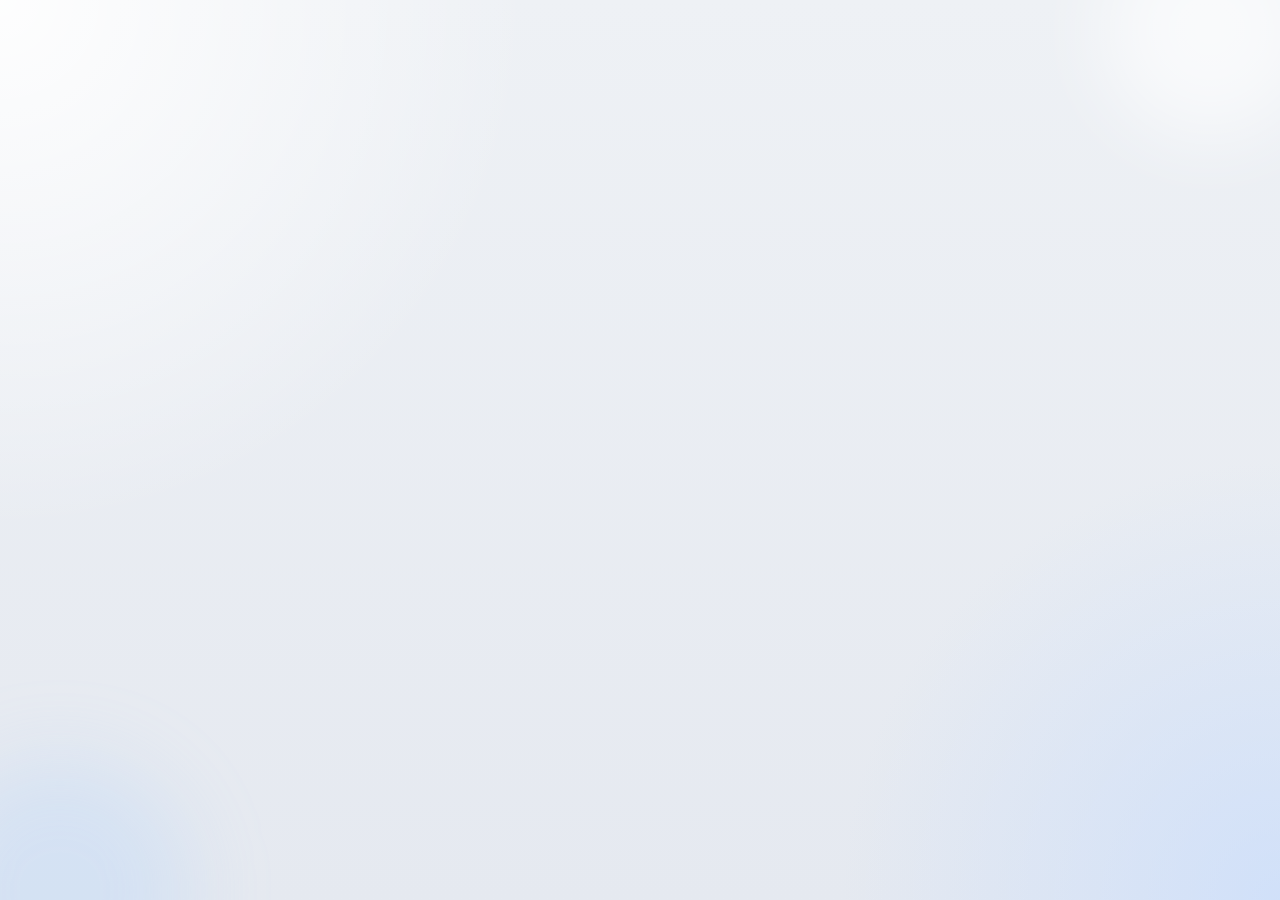
<file: desktop/src/index.html>
<!DOCTYPE html>
<html lang="zh-CN">

<head>
    <meta charset="UTF-8">
    <meta name="viewport" content="width=device-width, initial-scale=1.0">
    <title>VibeDrop</title>
    <link rel="stylesheet" href="style.css">
</head>

<body>
    <div id="app">
        <div class="titlebar-spacer"></div>

        <!-- 权限引导界面 -->
        <section id="permission-view" class="view" style="display: none;">
            <div class="permission-card">
                <div class="permission-icon">
                    <img class="permission-icon-image" src="icon.png" alt="" width="40" height="40">
                </div>
                <p class="permission-kicker" data-i18n>辅助功能</p>
                <h2 data-i18n>允许 VibeDrop 代表你输入文字</h2>
                <p class="permission-desc" data-i18n>
                    VibeDrop 需要「辅助功能」权限来模拟键盘输入，
                    这样手机发来的文字才能直接出现在当前光标位置。
                </p>
                <div class="permission-steps">
                    <div class="step" data-i18n>打开系统设置中的辅助功能</div>
                    <div class="step"><span data-i18n>在列表中找到</span> <strong>VibeDrop</strong></div>
                    <div class="step" data-i18n>开启权限后回到这里重新检查</div>
                </div>
                <button id="btn-open-settings" class="btn-primary" data-i18n>打开辅助功能设置</button>
                <button id="btn-check-again" class="btn-secondary" data-i18n>重新检查权限</button>
            </div>
        </section>

        <!-- 正常主界面 -->
        <section id="main-view" class="view" style="display: none;">
            <header>
                <div class="title-group">
                    <div class="logo">
                        <img class="logo-icon" src="icon.png" alt="VibeDrop" width="40" height="40">
                        <h1>VibeDrop</h1>
                    </div>
                </div>
                <div class="header-right">
                    <div class="status-badge" id="status-badge">
                        <span class="pulse"></span>
                        <span data-i18n>服务在线</span>
                    </div>
                </div>
            </header>
            <div class="desktop-shell">
                <div class="desktop-tabbar" role="tablist" aria-label="桌面视图切换">
                    <button type="button" class="desktop-tab is-active" id="desktop-tab-overview" data-tab="overview" role="tab" aria-selected="true" data-i18n>概览</button>
                    <button type="button" class="desktop-tab" id="desktop-tab-history" data-tab="history" role="tab" aria-selected="false" data-i18n>历史</button>
                    <button type="button" class="desktop-tab" id="desktop-tab-settings" data-tab="settings" role="tab" aria-selected="false" data-i18n>设置</button>
                </div>

                <div class="desktop-scroll" id="desktop-scroll">
                    <section class="desktop-page" id="desktop-page-overview" data-page="overview">
                        <div class="overview-top-grid">
                            <div class="overview-left-column">
                                <section class="info-card host-card">
                                    <div class="info-row">
                                        <span class="info-label" data-i18n>主机名</span>
                                        <span class="info-value" id="hostname" data-i18n>加载中...</span>
                                    </div>
                                    <p class="host-card-caption" data-i18n>推荐在手机端使用“附近电脑 + 验证码配对”。手动连接参数默认已隐藏。</p>
                                </section>

                                <details class="info-card advanced-connect-card">
                                    <summary class="advanced-connect-summary">
                                        <div class="advanced-connect-copy">
                                            <h3 data-i18n>高级连接信息</h3>
                                            <p data-i18n>默认不需要。只有自动发现失败或排障时，才需要手动查看 IP、端口和 PIN。</p>
                                        </div>
                                        <span class="advanced-connect-toggle" data-i18n>手动连接</span>
                                    </summary>
                                    <div class="advanced-connect-body">
                                        <div class="info-row">
                                            <span class="info-label" data-i18n>IP 地址</span>
                                            <span class="info-value copyable" id="ip-address" title="点击复制" data-i18n-title data-i18n>加载中...</span>
                                        </div>
                                        <div class="info-row">
                                            <span class="info-label" data-i18n>端口</span>
                                            <span class="info-value copyable" id="port" title="点击复制" data-i18n-title data-i18n>加载中...</span>
                                        </div>
                                        <div class="info-row">
                                            <span class="info-label">PIN</span>
                                            <span class="info-value mono copyable" id="pin" title="点击复制" data-i18n-title data-i18n>加载中...</span>
                                        </div>
                                    </div>
                                </details>

                                <section class="info-card tip-card">
                                    <p data-i18n>手机端默认通过“附近电脑”发起配对，确认同一验证码后会自动保存并连接这台 Mac。</p>
                                </section>
                            </div>

                            <div class="overview-right-column">
                                <section class="connected-devices-card" aria-label="当前已连接设备">
                                    <div class="connected-devices-header">
                                        <div>
                                            <h2 data-i18n>当前已连接设备</h2>
                                            <p class="connected-devices-caption" data-i18n>这里展示已认证连接到这台 Mac 的移动端列表，以及它们是否支持接收文件。</p>
                                        </div>
                                        <span id="connected-devices-count" class="connected-devices-count">0</span>
                                    </div>
                                    <div id="connected-device-list" class="connected-device-list"></div>
                                    <div id="connected-device-empty" class="connected-device-empty" data-i18n>
                                        还没有设备连上来。手机端连接成功后，这里会实时显示。
                                    </div>
                                </section>

                                <section class="pair-requests-card" aria-label="待确认配对请求">
                                    <div class="pair-requests-header">
                                        <div>
                                            <h2 data-i18n>待确认配对</h2>
                                            <p class="pair-requests-caption" data-i18n>手机端发起自动配对时，会在这里显示验证码和确认按钮。</p>
                                        </div>
                                        <span id="pair-requests-count" class="connected-devices-count">0</span>
                                    </div>
                                    <div id="pair-request-list" class="pair-request-list"></div>
                                    <div id="pair-request-empty" class="connected-device-empty" data-i18n>
                                        还没有新的配对请求。手机端扫描到这台 Mac 后发起配对，这里会实时出现。
                                    </div>
                                </section>
                            </div>
                        </div>

                        <section class="drop-send-card" aria-label="发送到手机">
                            <div class="drop-send-header">
                                <div>
                                    <h2 data-i18n>发送到手机</h2>
                                    <p id="drop-send-caption" class="drop-send-caption" data-i18n>把 Finder 里的文件或文件夹拖进这个窗口，图片/视频会进相册，其它内容进下载目录。</p>
                                </div>
                            </div>
                            <div id="drop-client-row" class="drop-client-row"></div>
                            <p id="drop-client-empty" class="drop-client-empty hidden" data-i18n>当前没有已连接的手机 App，先在手机端连上这台 Mac。</p>
                            <div id="drop-zone" class="drop-zone">
                                <div class="drop-zone-icon" aria-hidden="true">⇪</div>
                                <div class="drop-zone-title" data-i18n>拖入文件或文件夹</div>
                                <p class="drop-zone-desc" data-i18n>单个图片/视频直接进手机相册；其它单文件进下载，多文件和文件夹会按规则自动发送或打包。</p>
                            </div>
                            <div id="drop-transfer-list" class="drop-transfer-list hidden"></div>
                        </section>

                    </section>

                    <section class="desktop-page hidden" id="desktop-page-history" data-page="history">
                        <div class="history-panel-header">
                            <div>
                                <h2 data-i18n>传输历史</h2>
                                <p class="history-panel-caption" data-i18n>桌面端收到的内容，以及发送到手机的图片、视频和文件，都会收进这里。热力图、快速时间筛选和精确筛选都集中放在历史页顶部。</p>
                            </div>
                            <button id="btn-export-log" class="btn-small" title="导出备份" data-i18n-title data-i18n>导出</button>
                        </div>

                        <div class="desktop-history-search-bar">
                            <label class="desktop-history-search-field" for="desktop-history-search-input">
                                <span class="desktop-history-search-prefix" data-i18n>搜索</span>
                                <input id="desktop-history-search-input" type="search" placeholder="搜索内容、设备或文件名" data-i18n-placeholder autocomplete="off" spellcheck="false">
                            </label>
                            <button id="desktop-history-search-clear-btn" class="btn-small hidden" type="button" data-i18n>清空</button>
                        </div>
                        <div class="desktop-history-filter-row" id="desktop-history-device-filter"></div>
                        <div class="desktop-history-filter-row" id="desktop-history-kind-filter">
                            <button type="button" class="desktop-history-filter-btn is-active" data-kind-filter="all" data-i18n>全部类型</button>
                            <button type="button" class="desktop-history-filter-btn" data-kind-filter="text" data-i18n>文字</button>
                            <button type="button" class="desktop-history-filter-btn" data-kind-filter="image" data-i18n>图片</button>
                            <button type="button" class="desktop-history-filter-btn" data-kind-filter="video" data-i18n>视频</button>
                            <button type="button" class="desktop-history-filter-btn" data-kind-filter="file" data-i18n>文件</button>
                        </div>
                        <div class="desktop-history-filter-row" id="desktop-history-availability-filter">
                            <button type="button" class="desktop-history-filter-btn is-active" data-availability-filter="available" data-i18n>有原件</button>
                            <button type="button" class="desktop-history-filter-btn" data-availability-filter="all" data-i18n>全部(含已丢失)</button>
                        </div>
                        <div class="desktop-history-filter-row" id="desktop-history-time-filter">
                            <button type="button" class="desktop-history-filter-btn" data-time-filter="all" data-i18n>全部时间</button>
                            <button type="button" class="desktop-history-filter-btn" data-time-filter="today" data-i18n>今天</button>
                            <button type="button" class="desktop-history-filter-btn" data-time-filter="7d" data-i18n>近7天</button>
                            <button type="button" class="desktop-history-filter-btn" data-time-filter="30d" data-i18n>近30天</button>
                            <button type="button" class="desktop-history-filter-btn" data-time-filter="custom" data-i18n>自定义</button>
                        </div>

                        <section id="desktop-history-advanced-panel" class="desktop-history-advanced-panel hidden" aria-label="精确筛选">
                            <div class="desktop-history-advanced-grid">
                                <label class="desktop-history-field">
                                    <span data-i18n>开始日期</span>
                                    <input id="desktop-history-start-date" type="date">
                                </label>
                                <label class="desktop-history-field">
                                    <span data-i18n>结束日期</span>
                                    <input id="desktop-history-end-date" type="date">
                                </label>
                                <label class="desktop-history-field">
                                    <span data-i18n>时间范围</span>
                                    <select id="desktop-history-time-range">
                                        <option value="all" data-i18n>全天</option>
                                        <option value="morning" data-i18n>上午 06:00 - 11:59</option>
                                        <option value="afternoon" data-i18n>下午 12:00 - 17:59</option>
                                        <option value="evening" data-i18n>晚上 18:00 - 23:59</option>
                                        <option value="night" data-i18n>凌晨 00:00 - 05:59</option>
                                        <option value="custom" data-i18n>自定义时段</option>
                                    </select>
                                </label>
                                <label class="desktop-history-field">
                                    <span data-i18n>开始时间</span>
                                    <input id="desktop-history-start-time" type="time" disabled>
                                </label>
                                <label class="desktop-history-field">
                                    <span data-i18n>结束时间</span>
                                    <input id="desktop-history-end-time" type="time" disabled>
                                </label>
                                <label class="desktop-history-field">
                                    <span data-i18n>记录类型</span>
                                    <select id="desktop-history-kind-filter">
                                        <option value="all" data-i18n>全部类型</option>
                                        <option value="text" data-i18n>文字</option>
                                        <option value="image" data-i18n>图片</option>
                                        <option value="video" data-i18n>视频</option>
                                        <option value="media" data-i18n>媒体</option>
                                        <option value="file" data-i18n>文件</option>
                                    </select>
                                </label>
                            </div>
                            <div class="desktop-history-advanced-actions">
                                <button id="desktop-history-advanced-reset" class="btn-small" type="button" data-i18n>重置</button>
                                <button id="desktop-history-advanced-apply" class="btn-small" type="button" data-i18n>应用筛选</button>
                            </div>
                        </section>

                        <section class="heatmap-card" aria-label="接收热力图">
                            <div class="heatmap-header">
                                <div>
                                    <h3 data-i18n>接收热力图</h3>
                                    <p id="log-heatmap-caption" class="heatmap-caption" data-i18n>当前窗口内每个方块代表某天某小时的传输记录数量。左右滑动查看更多日期，点方块筛选该小时。</p>
                                </div>
                                <button id="btn-log-heatmap-reset" class="btn-small hidden" title="回到最近" data-i18n-title data-i18n>回到最近</button>
                            </div>
                            <div id="log-heatmap-stats" class="heatmap-stats"></div>
                            <div class="heatmap-board">
                                <div class="heatmap-axis" aria-hidden="true">
                                    <div class="heatmap-axis-grid">
                                        <span class="heatmap-axis-label is-top" style="--offset: 0%;">00:00</span>
                                        <span class="heatmap-axis-label" style="--offset: 25%;">06:00</span>
                                        <span class="heatmap-axis-label" style="--offset: 50%;">12:00</span>
                                        <span class="heatmap-axis-label" style="--offset: 75%;">18:00</span>
                                        <span class="heatmap-axis-label is-bottom" style="--offset: 100%;">24:00</span>
                                    </div>
                                </div>
                                <div id="log-heatmap-viewport" class="heatmap-viewport">
                                    <div id="log-heatmap-track" class="heatmap-track"></div>
                                </div>
                            </div>
                            <div class="heatmap-legend" aria-hidden="true">
                                <span data-i18n>少</span>
                                <div class="heatmap-legend-scale"></div>
                                <span data-i18n>多</span>
                            </div>
                        </section>

                        <section id="history-filter-banner" class="history-filter-banner hidden">
                            <div class="history-filter-banner-copy">
                                <span class="history-filter-kicker" data-i18n>当前筛选</span>
                                <p id="history-filter-text" class="history-filter-text"></p>
                            </div>
                            <button id="btn-clear-history-filter" class="btn-small" title="清除历史筛选" data-i18n-title data-i18n>清除</button>
                        </section>

                        <div class="history-list-card">
                            <div class="log-list" id="log-list">
                                <p class="empty" data-i18n>等待接收...</p>
                            </div>
                        </div>
                    </section>
                    <section class="desktop-page hidden" id="desktop-page-settings" data-page="settings">
                        <div class="overview-top-grid">
                            <div class="overview-left-column">
                                <section class="info-card">
                                    <h2 data-i18n>语言</h2>
                                    <p class="host-card-caption" data-i18n>界面显示语言，翻译缺失处回退中文。</p>
                                    <select id="language-select" class="timezone-select">
                                        <option value="system" data-i18n>跟随系统</option>
                                        <option value="zh-CN">简体中文 (Simplified Chinese)</option>
                                        <option value="zh-TW">繁體中文 (Traditional Chinese)</option>
                                        <option value="en">English (英语)</option>
                                        <option value="ja">日本語 (日语 | Japanese)</option>
                                        <option value="ko">한국어 (韩语 | Korean)</option>
                                        <option value="es">Español (西班牙语 | Spanish)</option>
                                        <option value="fr">Français (法语 | French)</option>
                                        <option value="de">Deutsch (德语 | German)</option>
                                        <option value="ru">Русский (俄语 | Russian)</option>
                                        <option value="sw">Kiswahili (斯瓦希里语 | Swahili)</option>
                                        <option value="qu">Runasimi (克丘亚语 | Quechua)</option>
                                    </select>
                                </section>
                                <section class="info-card">
                                    <h2 data-i18n>显示时区</h2>
                                    <p class="host-card-caption" data-i18n>消息时间与热力图统计使用的时区。</p>
                                    <select id="display-timezone-select" class="timezone-select">
                                        <option value="system" data-i18n>本机时区</option>
                                        <option value="Asia/Shanghai" data-i18n>北京时间</option>
                                        <option value="America/Los_Angeles" data-i18n>美西时间</option>
                                    </select>
                                </section>
                                <section class="info-card">
                                    <h2 data-i18n>辅助功能权限</h2>
                                    <p class="host-card-caption" data-i18n>模拟键盘输入必需。更新后若失效，请在系统设置中重新勾选。</p>
                                    <div class="settings-inline">
                                        <span id="a11y-status" class="host-card-caption">…</span>
                                        <button type="button" class="btn-small" id="a11y-open-btn" data-i18n>打开系统设置</button>
                                    </div>
                                </section>
                                <section class="info-card">
                                    <h2 data-i18n>金库</h2>
                                    <p class="host-card-caption" data-i18n>跨设备历史和语音存在你自己电脑上的金库里。地址自动发现：金库在本机，或手机连上本机时转告；发现不到才需要手填。</p>
                                    <input id="vault-url-input" class="vault-url-input" type="url" autocomplete="off" spellcheck="false" placeholder="留空 = 自动发现" data-i18n-placeholder>
                                    <p class="host-card-caption" id="vault-route-info"></p>
                                </section>
                                <section class="info-card">
                                    <h2 data-i18n>远程控制转发</h2>
                                    <p class="host-card-caption" data-i18n>用 UU远程等工具控制另一台电脑时，文字直接交给那台电脑上的 VibeDrop 在它本机输入，不经远控工具的剪贴板同步。填那台电脑的地址和 PIN；不填则改为等远控工具同步完再粘贴。</p>
                                    <input id="relay-url-input" class="vault-url-input" type="text" autocomplete="off" spellcheck="false" placeholder="被控电脑地址，如 100.x.x.x:9001" data-i18n-placeholder>
                                    <input id="relay-pin-input" class="vault-url-input" type="text" inputmode="numeric" autocomplete="off" spellcheck="false" placeholder="被控电脑的 PIN" data-i18n-placeholder>
                                    <p class="host-card-caption" id="relay-status"></p>
                                </section>
                            </div>
                            <div class="overview-right-column">
                                <section class="info-card">
                                    <h2 data-i18n>关于</h2>
                                    <div class="info-row">
                                        <span class="info-label" data-i18n>版本</span>
                                        <span class="info-value" id="app-version">—</span>
                                    </div>
                                    <div class="settings-inline">
                                        <button type="button" class="btn-small" id="github-open-btn" data-i18n>GitHub 项目主页</button>
                                        <button type="button" class="btn-small" id="check-update-btn" data-i18n>检查更新</button>
                                    </div>
                                    <p class="host-card-caption" id="update-result"></p>
                                </section>
                            </div>
                        </div>
                    </section>
                </div>
            </div>
        </section>

    </div>

    <div id="window-drop-overlay" class="window-drop-overlay hidden" aria-hidden="true">
        <div class="window-drop-overlay-card">
            <div class="window-drop-overlay-title" data-i18n>松手发送到手机</div>
            <p id="window-drop-overlay-text" class="window-drop-overlay-text" data-i18n>纯图片/视频会逐个保存到相册，其它内容会进下载或打包 ZIP。</p>
        </div>
    </div>

    <div id="history-media-preview-modal" class="history-media-preview-modal hidden" aria-hidden="true">
        <div id="history-media-preview-backdrop" class="history-media-preview-backdrop"></div>
        <div class="history-media-preview-card" role="dialog" aria-modal="true" aria-labelledby="history-media-preview-title">
            <div class="history-media-preview-header">
                <div class="history-media-preview-copy">
                    <h3 id="history-media-preview-title" data-i18n>媒体预览</h3>
                    <p id="history-media-preview-subtitle" class="history-media-preview-subtitle" data-i18n>查看这次传输里的媒体内容。</p>
                </div>
                <button id="history-media-preview-close" type="button" class="btn-small" data-i18n>关闭</button>
            </div>
            <div id="history-media-preview-body" class="history-media-preview-body"></div>
            <div class="history-media-preview-actions">
                <button id="history-media-preview-open-all" type="button" class="btn-small hidden" data-i18n>打开全部原文件</button>
            </div>
        </div>
    </div>

    <!-- 语音播放条:历史页、选中一段录音后出现在窗口底部 -->
    <div id="dv-player" class="voice-player dv-player hidden">
        <div class="voice-player-top">
            <div class="voice-player-ctl">
                <button id="dv-prev" type="button"></button>
                <button id="dv-play" type="button" class="voice-player-main"></button>
                <button id="dv-next" type="button"></button>
            </div>
            <div class="voice-player-title">
                <div id="dv-time" class="voice-player-time"></div>
                <div id="dv-meta" class="voice-player-meta"></div>
            </div>
            <button id="dv-locate" type="button" class="voice-player-locate"></button>
            <button id="dv-close" type="button" class="voice-player-close">&times;</button>
        </div>
        <div id="dv-text" class="voice-player-text"></div>
        <div id="dv-bar" class="voice-player-bar">
            <div id="dv-wave" class="voice-wave"></div>
            <div id="dv-head" class="voice-player-head"></div>
        </div>
        <div class="voice-player-foot">
            <span id="dv-cur">0:00</span>
            <span class="voice-player-chips">
                <button type="button" class="voice-chip" id="dv-skip" data-i18n>跳过静音</button>
                <button type="button" class="voice-chip" id="dv-auto" data-i18n>连播</button>
                <span id="dv-rates" class="voice-player-rates" role="radiogroup"></span>
            </span>
            <span id="dv-total">0:00</span>
        </div>
        <audio id="dv-audio" preload="none"></audio>
    </div>

    <script src="i18n.js"></script>
    <script src="main.js"></script>
    <script src="voice.js"></script>
</body>

</html>
</file>
<file: desktop/src/style.css>
:root {
    color-scheme: light;
    --page-bg: #eef1f5;
    --page-bg-deep: #e5e9f0;
    --surface: rgba(255, 255, 255, 0.76);
    --surface-strong: rgba(255, 255, 255, 0.92);
    --surface-soft: rgba(255, 255, 255, 0.58);
    --border: rgba(15, 23, 42, 0.08);
    --border-strong: rgba(15, 23, 42, 0.12);
    --text-primary: #111827;
    --text-secondary: #667085;
    --text-muted: #98a2b3;
    --accent: #0a84ff;
    --accent-pressed: #0071e3;
    --success: #34c759;
    --shadow-xl: 0 28px 60px rgba(15, 23, 42, 0.12);
    --shadow-md: 0 16px 36px rgba(15, 23, 42, 0.08);
    --radius-xl: 30px;
    --radius-lg: 24px;
    --radius-md: 18px;
    --radius-sm: 14px;
    --desktop-heatmap-column-width: 80px;
    --desktop-heatmap-column-gap: 10px;
    --desktop-heatmap-cell-height: 9px;
    --desktop-heatmap-row-gap: 4px;
    --desktop-heatmap-header-height: 44px;
}

* {
    margin: 0;
    padding: 0;
    box-sizing: border-box;
}

.hidden {
    display: none !important;
}

html,
body {
    height: 100%;
}

body {
    font-family: "SF Pro Text", "SF Pro Display", -apple-system, BlinkMacSystemFont, "Helvetica Neue", sans-serif;
    background:
        radial-gradient(circle at top left, rgba(255, 255, 255, 0.92), transparent 34%),
        radial-gradient(circle at bottom right, rgba(196, 219, 255, 0.62), transparent 28%),
        linear-gradient(180deg, var(--page-bg) 0%, var(--page-bg-deep) 100%);
    color: var(--text-primary);
    -webkit-font-smoothing: antialiased;
    user-select: none;
    overflow: hidden;
    position: relative;
}

body::before,
body::after {
    content: "";
    position: fixed;
    border-radius: 50%;
    filter: blur(40px);
    pointer-events: none;
}

body::before {
    width: 220px;
    height: 220px;
    top: -80px;
    right: -40px;
    background: rgba(255, 255, 255, 0.64);
}

body::after {
    width: 260px;
    height: 260px;
    bottom: -120px;
    left: -70px;
    background: rgba(155, 199, 255, 0.22);
}

button,
input {
    font: inherit;
}

img {
    display: block;
}

#app {
    display: flex;
    flex-direction: column;
    height: 100vh;
    padding: 12px 18px 18px;
    position: relative;
    z-index: 1;
}

.titlebar-spacer {
    height: 8px;
    flex-shrink: 0;
}

.view {
    display: flex;
    flex-direction: column;
    flex: 1;
    min-height: 0;
}

#permission-view {
    justify-content: center;
    align-items: center;
    padding: 16px;
}

.permission-card {
    width: min(100%, 392px);
    padding: 30px;
    background: var(--surface);
    border: 1px solid var(--border);
    border-radius: 34px;
    backdrop-filter: blur(28px);
    box-shadow: var(--shadow-xl);
}

.permission-icon {
    width: 76px;
    height: 76px;
    display: grid;
    place-items: center;
    margin-bottom: 18px;
    border-radius: 24px;
    background: linear-gradient(180deg, rgba(255, 255, 255, 0.98), rgba(240, 244, 249, 0.94));
    border: 1px solid rgba(255, 255, 255, 0.8);
    box-shadow: inset 0 1px 0 rgba(255, 255, 255, 0.9);
}

.permission-icon-image {
    width: 40px;
    height: 40px;
}

.permission-kicker {
    font-size: 11px;
    font-weight: 600;
    letter-spacing: 0.16em;
    text-transform: uppercase;
    color: var(--text-secondary);
    margin-bottom: 10px;
}

.permission-card h2 {
    font-size: 30px;
    line-height: 1.06;
    letter-spacing: -0.04em;
    margin-bottom: 14px;
}

.permission-desc {
    font-size: 14px;
    line-height: 1.65;
    color: var(--text-secondary);
}

.permission-steps {
    margin: 24px 0 20px;
    padding: 16px 18px;
    border-radius: var(--radius-lg);
    background: rgba(248, 250, 252, 0.8);
    border: 1px solid rgba(15, 23, 42, 0.06);
    display: grid;
    gap: 10px;
}

.step {
    font-size: 14px;
    line-height: 1.55;
    color: var(--text-primary);
}

.step strong {
    font-weight: 600;
    color: var(--accent-pressed);
}

.btn-primary,
.btn-secondary,
.btn-small {
    border: none;
    cursor: pointer;
    transition: transform 0.15s ease, background 0.2s ease, box-shadow 0.2s ease, border-color 0.2s ease;
}

.btn-primary {
    width: 100%;
    padding: 13px 18px;
    margin-bottom: 10px;
    border-radius: 16px;
    background: linear-gradient(180deg, #2293ff 0%, var(--accent) 100%);
    color: #fff;
    font-size: 15px;
    font-weight: 600;
    box-shadow: 0 12px 28px rgba(10, 132, 255, 0.22);
}

.btn-primary:hover {
    transform: translateY(-1px);
}

.btn-primary:active {
    transform: translateY(0);
    background: linear-gradient(180deg, #1787f1 0%, var(--accent-pressed) 100%);
}

.btn-secondary {
    width: 100%;
    padding: 12px 18px;
    border-radius: 16px;
    background: rgba(255, 255, 255, 0.72);
    color: var(--text-primary);
    border: 1px solid var(--border);
    font-size: 14px;
    font-weight: 500;
    box-shadow: 0 6px 14px rgba(15, 23, 42, 0.04);
}

.btn-secondary:hover {
    background: rgba(255, 255, 255, 0.92);
}

#main-view {
    gap: 16px;
}

.desktop-shell {
    display: flex;
    flex-direction: column;
    flex: 1;
    min-height: 0;
    min-width: 0;
    gap: 14px;
}

.desktop-tabbar {
    display: inline-grid;
    grid-template-columns: repeat(3, minmax(0, 1fr));
    gap: 6px;
    align-self: flex-start;
    padding: 6px;
    border-radius: 999px;
    background: rgba(255, 255, 255, 0.68);
    border: 1px solid rgba(15, 23, 42, 0.08);
    box-shadow: 0 12px 24px rgba(15, 23, 42, 0.05);
}

.desktop-tab {
    border: none;
    cursor: pointer;
    min-width: 104px;
    padding: 11px 18px;
    border-radius: 999px;
    background: transparent;
    color: var(--text-secondary);
    font-size: 13px;
    font-weight: 700;
    letter-spacing: 0.01em;
    transition: background 0.18s ease, color 0.18s ease, box-shadow 0.18s ease, transform 0.18s ease;
}

.desktop-tab:hover {
    transform: translateY(-1px);
}

.desktop-tab.is-active {
    background: rgba(255, 255, 255, 0.96);
    color: var(--text-primary);
    box-shadow: 0 8px 20px rgba(15, 23, 42, 0.08);
}

.desktop-scroll {
    flex: 1;
    min-height: 0;
    overflow-y: auto;
    overflow-x: hidden;
    padding-right: 4px;
}

.desktop-scroll::-webkit-scrollbar {
    width: 6px;
}

.desktop-scroll::-webkit-scrollbar-thumb {
    background: rgba(17, 24, 39, 0.12);
    border-radius: 999px;
}

.desktop-page {
    display: grid;
    gap: 14px;
    padding-bottom: 16px;
    min-width: 0;
}

.overview-top-grid {
    display: grid;
    grid-template-columns: minmax(0, 1.08fr) minmax(240px, 0.92fr);
    gap: 14px;
    align-items: start;
    min-width: 0;
}

.overview-left-column {
    display: grid;
    gap: 14px;
    min-width: 0;
}

.overview-right-column {
    display: grid;
    gap: 14px;
    align-items: start;
    min-width: 0;
}

header {
    display: flex;
    align-items: flex-start;
    justify-content: space-between;
    gap: 16px;
    padding: 6px 4px 2px;
}

.title-group {
    display: flex;
    flex-direction: column;
    gap: 6px;
}

.kicker {
    font-size: 11px;
    font-weight: 600;
    letter-spacing: 0.16em;
    text-transform: uppercase;
    color: var(--text-secondary);
}

.logo {
    display: flex;
    align-items: center;
    gap: 14px;
}

.logo-icon {
    width: 42px;
    height: 42px;
    border-radius: 14px;
    box-shadow: 0 10px 24px rgba(15, 23, 42, 0.12);
}

h1 {
    font-size: 30px;
    font-weight: 700;
    letter-spacing: -0.04em;
}

.subtitle {
    font-size: 14px;
    color: var(--text-secondary);
}

.status-badge {
    display: inline-flex;
    align-items: center;
    gap: 8px;
    margin-top: 6px;
    padding: 9px 14px;
    border-radius: 999px;
    background: rgba(52, 199, 89, 0.12);
    border: 1px solid rgba(52, 199, 89, 0.18);
    font-size: 13px;
    font-weight: 600;
    color: #147d33;
    white-space: nowrap;
}

.pulse {
    width: 8px;
    height: 8px;
    border-radius: 50%;
    background: var(--success);
    position: relative;
}

/* 呼吸环只用 transform/opacity(合成器直通,CPU零参与)——box-shadow 动画每帧惊动
   整条渲染管线,曾把两台 Mac 的 WebView 进程各烧到 85-92% CPU(2026-08-26 采样实锤) */
.pulse::after {
    content: '';
    position: absolute;
    inset: -1px;
    border-radius: 50%;
    border: 2px solid rgba(52, 199, 89, 0.4);
    animation: pulse 1.8s infinite;
    will-change: transform, opacity;
}

/* 窗口失焦时暂停一切装饰动画:桌面端绝大部分时间躺后台,不为没人看的灯烧电 */
body.vd-bg * {
    animation-play-state: paused !important;
}

@keyframes pulse {
    0% {
        transform: scale(0.6);
        opacity: 0.9;
    }

    70%,
    100% {
        transform: scale(2.2);
        opacity: 0;
    }
}

.info-card {
    background: var(--surface);
    border: 1px solid var(--border);
    border-radius: var(--radius-xl);
    padding: 10px 18px;
    backdrop-filter: blur(28px);
    box-shadow: var(--shadow-md);
}

.host-card {
    padding-top: 14px;
    padding-bottom: 16px;
}

.host-card-caption {
    margin: 8px 6px 2px;
    font-size: 13px;
    line-height: 1.6;
    color: var(--text-secondary);
}

.advanced-connect-card {
    padding: 18px;
}

.advanced-connect-summary {
    list-style: none;
    display: grid;
    grid-template-columns: minmax(0, 1fr) auto;
    align-items: start;
    gap: 16px;
    cursor: pointer;
}

.advanced-connect-summary::-webkit-details-marker {
    display: none;
}

.advanced-connect-copy {
    min-width: 0;
}

.advanced-connect-copy h3 {
    font-size: 18px;
    font-weight: 650;
    letter-spacing: -0.03em;
    margin-bottom: 6px;
}

.advanced-connect-copy p {
    font-size: 13px;
    line-height: 1.55;
    color: var(--text-secondary);
}

.advanced-connect-toggle {
    flex-shrink: 0;
    display: inline-flex;
    align-items: center;
    justify-self: end;
    align-self: start;
    min-height: 34px;
    padding: 0 12px;
    border-radius: 999px;
    background: rgba(10, 132, 255, 0.08);
    border: 1px solid rgba(10, 132, 255, 0.12);
    color: var(--accent);
    font-size: 12px;
    font-weight: 700;
}

.advanced-connect-body {
    margin-top: 14px;
}

.tip-card {
    padding: 16px 18px;
    background: var(--surface-soft);
}

.tip-card p {
    font-size: 14px;
    line-height: 1.65;
    color: var(--text-secondary);
}

.connected-devices-card,
.pair-requests-card {
    padding: 18px;
    background: var(--surface);
    border: 1px solid var(--border);
    border-radius: var(--radius-xl);
    backdrop-filter: blur(28px);
    box-shadow: var(--shadow-md);
}

.connected-devices-header {
    display: flex;
    align-items: flex-start;
    justify-content: space-between;
    gap: 16px;
    margin-bottom: 14px;
}

.connected-devices-header h2 {
    font-size: 20px;
    font-weight: 650;
    letter-spacing: -0.03em;
    margin-bottom: 6px;
}

.connected-devices-caption {
    font-size: 13px;
    line-height: 1.55;
    color: var(--text-secondary);
}

.pair-requests-header {
    display: flex;
    align-items: flex-start;
    justify-content: space-between;
    gap: 16px;
    margin-bottom: 14px;
}

.pair-requests-header h2 {
    font-size: 20px;
    font-weight: 650;
    letter-spacing: -0.03em;
    margin-bottom: 6px;
}

.pair-requests-caption {
    font-size: 13px;
    line-height: 1.55;
    color: var(--text-secondary);
}

.connected-devices-count {
    flex-shrink: 0;
    min-width: 38px;
    height: 38px;
    display: inline-grid;
    place-items: center;
    padding: 0 12px;
    border-radius: 999px;
    background: rgba(34, 197, 94, 0.14);
    border: 1px solid rgba(34, 197, 94, 0.18);
    color: #15803d;
    font-size: 15px;
    font-weight: 700;
}

.connected-device-list {
    display: grid;
    gap: 10px;
}

.pair-request-list {
    display: grid;
    gap: 10px;
}

.connected-device-item {
    display: grid;
    gap: 10px;
    padding: 14px 14px 13px;
    border-radius: 20px;
    background: rgba(255, 255, 255, 0.74);
    border: 1px solid rgba(15, 23, 42, 0.06);
    box-shadow: 0 12px 28px rgba(15, 23, 42, 0.04);
}

.pair-request-item {
    display: grid;
    gap: 12px;
    padding: 15px 15px 14px;
    border-radius: 22px;
    background: rgba(255, 255, 255, 0.76);
    border: 1px solid rgba(15, 23, 42, 0.06);
    box-shadow: 0 12px 28px rgba(15, 23, 42, 0.04);
}

.pair-request-top {
    display: flex;
    align-items: flex-start;
    justify-content: space-between;
    gap: 12px;
}

.pair-request-name {
    font-size: 15px;
    font-weight: 700;
    letter-spacing: -0.02em;
    color: var(--text-primary);
}

.pair-request-subtitle {
    margin-top: 4px;
    font-size: 12px;
    line-height: 1.5;
    color: var(--text-secondary);
}

.pair-request-code {
    flex-shrink: 0;
    display: inline-grid;
    place-items: center;
    min-width: 92px;
    padding: 10px 14px;
    border-radius: 18px;
    background: rgba(10, 132, 255, 0.1);
    border: 1px solid rgba(10, 132, 255, 0.18);
    color: var(--accent-pressed);
    font-size: 20px;
    font-weight: 800;
    letter-spacing: 0.12em;
}

.pair-request-actions {
    display: flex;
    gap: 10px;
}

.pair-request-btn {
    flex: 1;
    border: none;
    cursor: pointer;
    border-radius: 16px;
    padding: 12px 14px;
    font-size: 14px;
    font-weight: 700;
    transition: transform 0.15s ease, opacity 0.2s ease, background 0.2s ease, box-shadow 0.2s ease;
}

.pair-request-btn:active {
    transform: scale(0.98);
}

.pair-request-btn.is-reject {
    background: rgba(255, 69, 58, 0.1);
    color: #d92d20;
    border: 1px solid rgba(255, 69, 58, 0.16);
}

.pair-request-btn.is-approve {
    background: linear-gradient(180deg, #2aa2ff 0%, var(--accent) 100%);
    color: #fff;
    box-shadow: 0 12px 24px rgba(10, 132, 255, 0.2);
}

.connected-device-top {
    display: flex;
    align-items: center;
    justify-content: space-between;
    gap: 12px;
}

.connected-device-name {
    min-width: 0;
    font-size: 15px;
    font-weight: 650;
    letter-spacing: -0.02em;
    color: var(--text-primary);
    white-space: nowrap;
    overflow: hidden;
    text-overflow: ellipsis;
}

.connected-device-status {
    flex-shrink: 0;
    display: inline-flex;
    align-items: center;
    gap: 6px;
    padding: 7px 10px;
    border-radius: 999px;
    background: rgba(52, 199, 89, 0.12);
    border: 1px solid rgba(52, 199, 89, 0.16);
    color: #15803d;
    font-size: 12px;
    font-weight: 700;
}

.connected-device-status::before {
    content: "";
    width: 7px;
    height: 7px;
    border-radius: 50%;
    background: var(--success);
}

.connected-device-meta {
    display: flex;
    align-items: center;
    justify-content: space-between;
    gap: 12px;
    font-size: 12px;
    color: var(--text-secondary);
}

.connected-device-id {
    font-family: "SF Mono", "SFMono-Regular", Menlo, monospace;
    color: var(--text-muted);
}

.connected-device-capability {
    display: inline-flex;
    align-items: center;
    justify-content: center;
    padding: 6px 10px;
    border-radius: 999px;
    background: rgba(10, 132, 255, 0.1);
    border: 1px solid rgba(10, 132, 255, 0.14);
    color: var(--accent-pressed);
    font-size: 12px;
    font-weight: 700;
}

.connected-device-capability.is-limited {
    background: rgba(245, 158, 11, 0.12);
    border-color: rgba(245, 158, 11, 0.16);
    color: #b45309;
}

.connected-device-empty {
    padding: 28px 16px;
    border-radius: 22px;
    background: rgba(255, 255, 255, 0.54);
    border: 1px dashed rgba(15, 23, 42, 0.08);
    color: var(--text-secondary);
    font-size: 14px;
    line-height: 1.6;
    text-align: center;
}

.drop-send-card {
    padding: 18px;
    background: var(--surface);
    border: 1px solid var(--border);
    border-radius: var(--radius-xl);
    backdrop-filter: blur(28px);
    box-shadow: var(--shadow-md);
}

.drop-send-header {
    display: flex;
    align-items: flex-start;
    justify-content: space-between;
    gap: 16px;
    margin-bottom: 12px;
}

.drop-send-header h2 {
    font-size: 20px;
    font-weight: 650;
    letter-spacing: -0.03em;
    margin-bottom: 6px;
}

.drop-send-caption {
    font-size: 13px;
    line-height: 1.55;
    color: var(--text-secondary);
}

.drop-client-row {
    display: flex;
    flex-wrap: wrap;
    gap: 10px;
    margin-bottom: 12px;
}

.drop-client-chip {
    border: none;
    cursor: pointer;
    padding: 10px 14px;
    border-radius: 999px;
    background: rgba(255, 255, 255, 0.7);
    border: 1px solid rgba(15, 23, 42, 0.08);
    color: var(--text-secondary);
    font-size: 13px;
    font-weight: 600;
    box-shadow: 0 8px 20px rgba(15, 23, 42, 0.05);
    transition: transform 0.18s ease, background 0.18s ease, color 0.18s ease, border-color 0.18s ease;
}

.drop-client-chip:hover {
    transform: translateY(-1px);
    background: rgba(255, 255, 255, 0.9);
}

.drop-client-chip.is-selected {
    color: #0f5132;
    border-color: rgba(52, 199, 89, 0.22);
    background: rgba(210, 245, 219, 0.92);
}

.drop-client-empty {
    margin-bottom: 12px;
    font-size: 13px;
    line-height: 1.55;
    color: var(--text-secondary);
}

.drop-zone {
    position: relative;
    display: grid;
    place-items: center;
    text-align: center;
    gap: 8px;
    min-height: 156px;
    padding: 20px;
    border-radius: 26px;
    background:
        linear-gradient(180deg, rgba(255, 255, 255, 0.74), rgba(247, 250, 252, 0.82)),
        radial-gradient(circle at top, rgba(93, 219, 145, 0.16), transparent 54%);
    border: 1.5px dashed rgba(15, 23, 42, 0.12);
    box-shadow: inset 0 1px 0 rgba(255, 255, 255, 0.65);
    transition: transform 0.18s ease, border-color 0.18s ease, background 0.18s ease;
}

.drop-zone.is-active {
    transform: scale(1.01);
    border-color: rgba(52, 199, 89, 0.34);
    background:
        linear-gradient(180deg, rgba(255, 255, 255, 0.86), rgba(241, 252, 245, 0.94)),
        radial-gradient(circle at top, rgba(93, 219, 145, 0.26), transparent 58%);
}

.drop-zone.is-disabled {
    opacity: 0.62;
}

.drop-zone-icon {
    width: 54px;
    height: 54px;
    display: grid;
    place-items: center;
    border-radius: 18px;
    background: rgba(255, 255, 255, 0.86);
    border: 1px solid rgba(15, 23, 42, 0.06);
    color: #1f7a38;
    font-size: 28px;
    font-weight: 700;
    box-shadow: 0 12px 26px rgba(15, 23, 42, 0.05);
}

.drop-zone-title {
    font-size: 18px;
    font-weight: 650;
    letter-spacing: -0.03em;
}

.drop-zone-desc {
    max-width: 520px;
    font-size: 13px;
    line-height: 1.6;
    color: var(--text-secondary);
}

.drop-transfer-list {
    display: grid;
    gap: 10px;
    margin-top: 14px;
}

.drop-transfer-item {
    padding: 12px 14px;
    border-radius: 20px;
    background: rgba(255, 255, 255, 0.74);
    border: 1px solid rgba(15, 23, 42, 0.06);
    box-shadow: 0 12px 28px rgba(15, 23, 42, 0.04);
}

.drop-transfer-top {
    display: flex;
    align-items: center;
    justify-content: space-between;
    gap: 12px;
    margin-bottom: 8px;
}

.drop-transfer-name {
    flex: 1;
    min-width: 0;
    font-size: 14px;
    font-weight: 650;
    letter-spacing: -0.02em;
    white-space: nowrap;
    overflow: hidden;
    text-overflow: ellipsis;
}

.drop-transfer-status {
    flex-shrink: 0;
    font-size: 12px;
    font-weight: 700;
    color: var(--text-secondary);
}

.drop-transfer-meta {
    display: flex;
    align-items: center;
    justify-content: space-between;
    gap: 12px;
    margin-bottom: 8px;
    font-size: 12px;
    color: var(--text-secondary);
}

.drop-transfer-bar {
    position: relative;
    overflow: hidden;
    height: 7px;
    border-radius: 999px;
    background: rgba(148, 163, 184, 0.18);
}

.drop-transfer-fill {
    height: 100%;
    width: 0;
    border-radius: inherit;
    background: linear-gradient(90deg, rgba(72, 187, 120, 0.92), rgba(22, 163, 74, 0.96));
    transition: width 0.18s ease;
}

.drop-transfer-item.is-success .drop-transfer-status {
    color: #15803d;
}

.drop-transfer-item.is-error .drop-transfer-status {
    color: #c2410c;
}

.info-row {
    display: flex;
    align-items: center;
    gap: 16px;
    padding: 14px 4px;
    border-top: 1px solid rgba(15, 23, 42, 0.06);
}

.info-row:first-child {
    border-top: none;
}

.info-label {
    width: 78px;
    flex-shrink: 0;
    font-size: 13px;
    font-weight: 500;
    color: var(--text-secondary);
}

.info-value {
    flex: 1;
    min-width: 0;
    font-size: 15px;
    font-weight: 600;
    letter-spacing: -0.01em;
    word-break: break-all;
}

.info-value.mono {
    font-family: "SF Mono", "SFMono-Regular", Menlo, monospace;
    letter-spacing: 0.08em;
}

.info-value.copyable {
    cursor: pointer;
    transition: color 0.2s ease;
}

.info-value.copyable:hover {
    color: var(--accent-pressed);
}

.window-drop-overlay {
    position: fixed;
    inset: 0;
    z-index: 1000;
    display: grid;
    place-items: center;
    pointer-events: none;
    background: rgba(239, 244, 249, 0.38);
    backdrop-filter: blur(16px);
}

.window-drop-overlay-card {
    width: min(420px, calc(100vw - 40px));
    padding: 26px 28px;
    border-radius: 30px;
    background: rgba(255, 255, 255, 0.9);
    border: 1px solid rgba(255, 255, 255, 0.76);
    box-shadow: 0 30px 70px rgba(15, 23, 42, 0.16);
    text-align: center;
}

.window-drop-overlay-title {
    font-size: 24px;
    font-weight: 700;
    letter-spacing: -0.04em;
    margin-bottom: 8px;
}

.window-drop-overlay-text {
    font-size: 14px;
    line-height: 1.6;
    color: var(--text-secondary);
}

.history-media-preview-modal {
    position: fixed;
    inset: 0;
    z-index: 1010;
    display: flex;
    align-items: center;
    justify-content: center;
    padding: 28px;
}

.history-media-preview-backdrop {
    position: absolute;
    inset: 0;
    background: rgba(10, 15, 24, 0.34);
    backdrop-filter: blur(18px);
}

.history-media-preview-card {
    position: relative;
    width: min(960px, calc(100vw - 56px));
    max-height: min(82vh, 920px);
    overflow: hidden;
    display: flex;
    flex-direction: column;
    gap: 14px;
    padding: 22px;
    border-radius: 30px;
    background: rgba(255, 255, 255, 0.94);
    border: 1px solid rgba(255, 255, 255, 0.78);
    box-shadow: 0 28px 60px rgba(15, 23, 42, 0.18);
}

.history-media-preview-header {
    display: flex;
    align-items: flex-start;
    justify-content: space-between;
    gap: 18px;
}

.history-media-preview-copy h3 {
    font-size: 30px;
    line-height: 1.05;
}

.history-media-preview-subtitle {
    margin-top: 8px;
    color: var(--text-secondary);
    font-size: 16px;
    line-height: 1.5;
}

.history-media-preview-body {
    overflow: auto;
    display: grid;
    gap: 14px;
    padding-right: 4px;
}

.history-media-preview-grid {
    display: grid;
    grid-template-columns: repeat(auto-fill, minmax(156px, 1fr));
    gap: 12px;
}

.history-media-preview-item {
    display: flex;
    flex-direction: column;
    gap: 8px;
    padding: 10px;
    border-radius: 18px;
    background: rgba(248, 250, 252, 0.88);
    border: 1px solid var(--border);
    transition: transform 0.16s ease, box-shadow 0.16s ease, border-color 0.16s ease;
}

.history-media-preview-item.is-openable {
    cursor: pointer;
}

.history-media-preview-item.is-openable:hover {
    transform: translateY(-2px);
    box-shadow: 0 14px 28px rgba(15, 23, 42, 0.08);
    border-color: rgba(10, 132, 255, 0.18);
}

.history-media-preview-thumb-wrap {
    position: relative;
    width: 100%;
    aspect-ratio: 1;
    overflow: hidden;
    border-radius: 18px;
    background: rgba(226, 232, 240, 0.72);
}

.history-media-preview-thumb {
    width: 100%;
    height: 100%;
    object-fit: cover;
    display: block;
}

.history-media-preview-thumb-placeholder {
    width: 100%;
    height: 100%;
    display: flex;
    align-items: center;
    justify-content: center;
    color: var(--text-secondary);
    font-size: 18px;
    font-weight: 700;
}

.history-media-preview-meta {
    min-width: 0;
}

.history-media-preview-name {
    font-size: 14px;
    font-weight: 700;
    line-height: 1.3;
    white-space: nowrap;
    overflow: hidden;
    text-overflow: ellipsis;
}

.history-media-preview-actions {
    display: flex;
    justify-content: flex-end;
}

.history-panel-header {
    display: flex;
    align-items: flex-start;
    justify-content: space-between;
    gap: 16px;
}

.history-panel-header h2 {
    font-size: 24px;
    font-weight: 650;
    letter-spacing: -0.03em;
    margin-bottom: 6px;
}

.history-panel-caption {
    font-size: 13px;
    line-height: 1.55;
    color: var(--text-secondary);
}

.desktop-history-search-bar {
    display: flex;
    align-items: center;
    gap: 12px;
    flex-wrap: wrap;
}

.desktop-history-search-field {
    flex: 1;
    min-width: 240px;
    display: flex;
    align-items: center;
    gap: 12px;
    padding: 13px 16px;
    border-radius: 22px;
    background: rgba(255, 255, 255, 0.72);
    border: 1px solid rgba(15, 23, 42, 0.08);
    box-shadow: 0 12px 24px rgba(15, 23, 42, 0.05);
    transition: background 0.18s ease, border-color 0.18s ease, box-shadow 0.18s ease;
}

.desktop-history-search-field:focus-within {
    background: rgba(255, 255, 255, 0.96);
    border-color: rgba(10, 132, 255, 0.18);
    box-shadow: 0 0 0 4px rgba(10, 132, 255, 0.1);
}

.desktop-history-search-prefix {
    flex-shrink: 0;
    color: var(--accent-pressed);
    font-size: 12px;
    font-weight: 700;
    letter-spacing: 0.02em;
}

.desktop-history-search-field input {
    flex: 1;
    min-width: 0;
    border: none;
    background: transparent;
    color: var(--text-primary);
    font-size: 15px;
    outline: none;
}

.desktop-history-search-field input::placeholder {
    color: var(--text-tertiary);
}

.desktop-history-search-field input::-webkit-search-cancel-button {
    display: none;
}

.desktop-history-filter-row {
    display: flex;
    gap: 10px;
    padding: 6px;
    border-radius: 999px;
    background: rgba(255, 255, 255, 0.68);
    border: 1px solid rgba(15, 23, 42, 0.08);
    box-shadow: 0 12px 24px rgba(15, 23, 42, 0.05);
    overflow-x: auto;
    scrollbar-width: none;
}

.desktop-history-filter-row::-webkit-scrollbar {
    display: none;
}

.desktop-history-filter-btn {
    flex-shrink: 0;
    border: none;
    cursor: pointer;
    min-width: 92px;
    padding: 11px 16px;
    border-radius: 999px;
    background: transparent;
    color: var(--text-secondary);
    font-size: 13px;
    font-weight: 700;
    letter-spacing: 0.01em;
    transition: background 0.18s ease, color 0.18s ease, box-shadow 0.18s ease, transform 0.18s ease;
}

.desktop-history-filter-btn:hover {
    transform: translateY(-1px);
}

.desktop-history-filter-btn.is-active {
    background: rgba(255, 255, 255, 0.96);
    color: var(--text-primary);
    box-shadow: 0 8px 20px rgba(15, 23, 42, 0.08);
}

.desktop-history-advanced-panel {
    padding: 18px;
    border-radius: var(--radius-xl);
    background: var(--surface);
    border: 1px solid var(--border);
    backdrop-filter: blur(28px);
    box-shadow: var(--shadow-md);
}

.desktop-history-advanced-grid {
    display: grid;
    grid-template-columns: repeat(3, minmax(0, 1fr));
    gap: 12px;
}

.desktop-history-field {
    display: flex;
    flex-direction: column;
    gap: 8px;
}

.desktop-history-field span {
    font-size: 13px;
    font-weight: 600;
    color: var(--text-secondary);
}

.desktop-history-field input,
.desktop-history-field select {
    width: 100%;
    padding: 12px 13px;
    border-radius: 16px;
    border: 1px solid rgba(15, 23, 42, 0.08);
    background: rgba(255, 255, 255, 0.82);
    color: var(--text-primary);
    font-size: 14px;
    outline: none;
    box-shadow: inset 0 1px 0 rgba(255, 255, 255, 0.6);
}

.desktop-history-field input:focus,
.desktop-history-field select:focus {
    border-color: rgba(10, 132, 255, 0.24);
    box-shadow: 0 0 0 4px rgba(10, 132, 255, 0.12);
}

.desktop-history-advanced-actions {
    display: flex;
    justify-content: flex-end;
    gap: 10px;
    margin-top: 14px;
}

.history-filter-banner {
    display: flex;
    align-items: center;
    justify-content: space-between;
    gap: 16px;
    padding: 14px 16px;
    border-radius: 22px;
    background: rgba(225, 237, 255, 0.62);
    border: 1px solid rgba(10, 132, 255, 0.12);
    box-shadow: 0 10px 24px rgba(15, 23, 42, 0.04);
}

.history-filter-banner-copy {
    min-width: 0;
}

.history-filter-kicker {
    display: inline-block;
    margin-bottom: 6px;
    font-size: 11px;
    font-weight: 700;
    letter-spacing: 0.14em;
    text-transform: uppercase;
    color: var(--accent-pressed);
}

.history-filter-text {
    font-size: 14px;
    line-height: 1.55;
    color: var(--text-primary);
}

.history-list-card {
    padding: 14px;
    border-radius: var(--radius-xl);
    background: var(--surface);
    border: 1px solid var(--border);
    backdrop-filter: blur(28px);
    box-shadow: var(--shadow-md);
}

.btn-small {
    padding: 9px 14px;
    border-radius: 14px;
    background: rgba(255, 255, 255, 0.72);
    border: 1px solid var(--border);
    color: var(--text-primary);
    font-size: 13px;
    font-weight: 600;
    box-shadow: 0 8px 18px rgba(15, 23, 42, 0.05);
}

.btn-small:hover {
    background: rgba(255, 255, 255, 0.92);
}

.heatmap-card {
    padding: 16px 18px 18px;
    background: var(--surface);
    border: 1px solid var(--border);
    border-radius: var(--radius-xl);
    backdrop-filter: blur(28px);
    box-shadow: var(--shadow-md);
}

.heatmap-header {
    display: flex;
    align-items: flex-start;
    justify-content: space-between;
    gap: 16px;
    margin-bottom: 14px;
}

.heatmap-header h3 {
    font-size: 20px;
    font-weight: 650;
    letter-spacing: -0.03em;
    margin-bottom: 6px;
}

.heatmap-caption {
    font-size: 13px;
    line-height: 1.55;
    color: var(--text-secondary);
}

.heatmap-stats {
    display: grid;
    grid-template-columns: repeat(4, minmax(0, 1fr));
    gap: 10px;
    margin-bottom: 14px;
}

.heatmap-stat {
    min-width: 0;
    display: flex;
    flex-direction: column;
    gap: 4px;
    padding: 10px 12px;
    border-radius: 18px;
    background: rgba(255, 255, 255, 0.72);
    border: 1px solid rgba(15, 23, 42, 0.06);
    box-shadow: 0 10px 22px rgba(15, 23, 42, 0.04);
}

.heatmap-stat-label {
    font-size: 11px;
    font-weight: 700;
    letter-spacing: 0.04em;
    text-transform: uppercase;
    color: var(--text-muted);
    white-space: nowrap;
}

.heatmap-stat-value {
    font-size: 14px;
    font-weight: 650;
    letter-spacing: -0.02em;
    color: var(--text-primary);
    line-height: 1.25;
    white-space: nowrap;
}

.heatmap-board {
    display: grid;
    grid-template-columns: 46px minmax(0, 1fr);
    gap: 14px;
    align-items: start;
}

.heatmap-axis {
    padding-top: var(--desktop-heatmap-header-height);
}

.heatmap-axis-grid {
    position: relative;
    height: calc((var(--desktop-heatmap-cell-height) * 24) + (var(--desktop-heatmap-row-gap) * 23));
}

.heatmap-axis-label {
    position: absolute;
    top: var(--offset);
    right: 0;
    transform: translateY(-50%);
    font-size: 11px;
    font-weight: 600;
    color: var(--text-muted);
}

.heatmap-axis-label.is-top {
    transform: translateY(0);
}

.heatmap-axis-label.is-bottom {
    transform: translateY(-100%);
}

.heatmap-viewport {
    width: min(
        100%,
        calc(
            (var(--desktop-heatmap-column-width) * 7) +
            (var(--desktop-heatmap-column-gap) * 6) +
            28px
        )
    );
    overflow-x: auto;
    overflow-y: hidden;
    padding: 12px 14px 14px;
    border-radius: 24px;
    border: 1px solid rgba(15, 23, 42, 0.06);
    background:
        linear-gradient(180deg, rgba(255, 255, 255, 0.9) 0%, rgba(244, 248, 252, 0.78) 100%);
    box-shadow: inset 0 1px 0 rgba(255, 255, 255, 0.5);
    scroll-snap-type: x mandatory;
    scroll-behavior: smooth;
    overscroll-behavior-x: contain;
    scrollbar-width: none;
    -webkit-overflow-scrolling: touch;
}

.heatmap-viewport::-webkit-scrollbar {
    display: none;
}

.heatmap-track {
    display: grid;
    grid-auto-flow: column;
    grid-auto-columns: var(--desktop-heatmap-column-width);
    gap: var(--desktop-heatmap-column-gap);
    width: max-content;
    min-width: 100%;
}

.heatmap-day {
    display: flex;
    flex-direction: column;
    gap: 8px;
    scroll-snap-align: start;
    scroll-snap-stop: always;
}

.heatmap-day-header {
    min-height: var(--desktop-heatmap-header-height);
    display: flex;
    flex-direction: column;
    align-items: center;
    justify-content: center;
    gap: 2px;
    text-align: center;
}

.heatmap-day-weekday {
    font-size: 12px;
    font-weight: 700;
    color: var(--text-secondary);
}

.heatmap-day-date {
    font-size: 13px;
    font-weight: 650;
    color: var(--text-primary);
}

.heatmap-day.is-today .heatmap-day-date {
    color: var(--accent-pressed);
}

.heatmap-hours {
    display: grid;
    grid-template-rows: repeat(24, var(--desktop-heatmap-cell-height));
    gap: var(--desktop-heatmap-row-gap);
}

.heatmap-cell {
    width: 100%;
    min-width: 0;
    padding: 0;
    border: none;
    border-radius: 8px;
    background: rgba(152, 162, 179, 0.12);
    box-shadow: none;
    transition: transform 0.14s ease, box-shadow 0.16s ease, outline-color 0.16s ease;
}

.heatmap-cell.has-data {
    box-shadow: 0 6px 14px rgba(34, 197, 94, 0.1);
}

.heatmap-cell:hover {
    transform: scale(1.04);
}

.heatmap-cell.selected {
    outline: 2px solid rgba(10, 132, 255, 0.34);
    outline-offset: 1px;
}

.heatmap-legend {
    display: inline-flex;
    align-items: center;
    gap: 10px;
    margin-top: 14px;
    font-size: 12px;
    font-weight: 600;
    color: var(--text-muted);
}

.heatmap-legend-scale {
    width: 96px;
    height: 10px;
    border-radius: 999px;
    background: linear-gradient(90deg, rgba(152, 162, 179, 0.14) 0%, hsla(132, 74%, 30%, 0.96) 100%);
}

.log-list {
    flex: none;
    min-height: 0;
    overflow: visible;
    display: flex;
    flex-direction: column;
    gap: 10px;
    padding-right: 0;
}

.log-item {
    background: var(--surface-strong);
    border: 1px solid var(--border);
    border-radius: var(--radius-lg);
    padding: 14px 16px;
    /* 2026-09-02:去掉每行 30px 模糊大阴影与全员入场动画——千行同时合成是滚动卡顿与
       重建抖动的主因(与呼吸灯发烫同族病);轻阴影静态,入场动画只给新到达条目(.is-new) */
    box-shadow: 0 1px 2px rgba(15, 23, 42, 0.04);
    transition: transform 0.18s ease, border-color 0.18s ease, box-shadow 0.18s ease;
}

.log-item.is-new {
    animation: slideIn 0.24s ease;
}

.log-item:hover {
    transform: translateY(-1px);
    border-color: rgba(10, 132, 255, 0.16);
    box-shadow: 0 16px 34px rgba(15, 23, 42, 0.08);
}

.log-item-top {
    display: flex;
    align-items: flex-start;
    justify-content: space-between;
    gap: 12px;
    margin-bottom: 10px;
}

@keyframes slideIn {
    from {
        opacity: 0;
        transform: translateY(8px);
    }

    to {
        opacity: 1;
        transform: translateY(0);
    }
}

.log-time {
    font-size: 12px;
    color: var(--text-muted);
    white-space: nowrap;
}

.log-text {
    font-size: 14px;
    line-height: 1.55;
    color: var(--text-primary);
    word-break: break-word;
}

.log-source-row {
    min-width: 0;
    display: flex;
    align-items: center;
    justify-content: flex-end;
    gap: 8px;
    flex-wrap: wrap;
}

.log-source-chip,
.log-kind-chip {
    display: inline-flex;
    align-items: center;
    justify-content: center;
    min-height: 28px;
    padding: 0 12px;
    border-radius: 999px;
    font-size: 12px;
    font-weight: 700;
}

.log-source-chip {
    background: rgba(225, 237, 255, 0.76);
    border: 1px solid rgba(10, 132, 255, 0.12);
    color: var(--accent-pressed);
}

.log-kind-chip {
    background: rgba(255, 255, 255, 0.82);
    border: 1px solid rgba(15, 23, 42, 0.08);
    color: var(--text-secondary);
}

.log-source-detail {
    font-size: 12px;
    color: var(--text-muted);
    word-break: break-all;
}

.log-item-image {
    padding-bottom: 16px;
}

.log-item-file {
    padding-bottom: 16px;
}

.log-image-row {
    display: flex;
    align-items: center;
    gap: 14px;
}

.log-thumb-wrap {
    position: relative;
    width: 76px;
    height: 76px;
    flex-shrink: 0;
}

.log-image-thumb {
    width: 76px;
    height: 76px;
    flex-shrink: 0;
    object-fit: cover;
    border-radius: 18px;
    border: 1px solid rgba(15, 23, 42, 0.08);
    box-shadow: 0 12px 26px rgba(15, 23, 42, 0.08);
    background: rgba(255, 255, 255, 0.82);
}

.log-media-stack {
    display: flex;
    align-items: flex-start;
    gap: 14px;
}

.log-media-grid {
    width: 164px;
    display: grid;
    grid-template-columns: repeat(3, minmax(0, 1fr));
    gap: 8px;
    flex-shrink: 0;
}

.log-media-cell {
    position: relative;
    aspect-ratio: 1 / 1;
    overflow: hidden;
    border-radius: 16px;
    border: 1px solid rgba(15, 23, 42, 0.08);
    background: rgba(255, 255, 255, 0.82);
    box-shadow: 0 10px 22px rgba(15, 23, 42, 0.06);
    transition: transform 0.16s ease, box-shadow 0.16s ease, border-color 0.16s ease;
}

.log-media-cell[data-media-index] {
    cursor: pointer;
}

.log-media-cell[data-media-index]:hover {
    transform: translateY(-2px);
    box-shadow: 0 14px 28px rgba(15, 23, 42, 0.1);
    border-color: rgba(10, 132, 255, 0.18);
}

.log-media-thumb {
    width: 100%;
    height: 100%;
    object-fit: cover;
    display: block;
}

.log-media-cell-placeholder {
    display: flex;
    align-items: center;
    justify-content: center;
    background: linear-gradient(180deg, rgba(255, 255, 255, 0.96) 0%, rgba(236, 243, 255, 0.92) 100%);
}

.log-media-placeholder {
    font-size: 12px;
    font-weight: 700;
    color: var(--text-secondary);
}

.log-media-play {
    position: absolute;
    left: 50%;
    top: 50%;
    transform: translate(-50%, -50%);
    width: 30px;
    height: 30px;
    border-radius: 50%;
    display: inline-flex;
    align-items: center;
    justify-content: center;
    background: rgba(15, 23, 42, 0.68);
    color: #fff;
    font-size: 13px;
    font-weight: 700;
    box-shadow: 0 8px 18px rgba(15, 23, 42, 0.18);
}

.log-media-play-single {
    width: 28px;
    height: 28px;
}

.log-media-count {
    position: absolute;
    right: 8px;
    bottom: 8px;
    min-width: 34px;
    height: 24px;
    padding: 0 8px;
    border-radius: 999px;
    display: inline-flex;
    align-items: center;
    justify-content: center;
    background: rgba(15, 23, 42, 0.72);
    color: #fff;
    font-size: 11px;
    font-weight: 700;
}

.log-file-badge {
    width: 76px;
    height: 76px;
    display: inline-flex;
    align-items: center;
    justify-content: center;
    flex-shrink: 0;
    border-radius: 18px;
    border: 1px solid rgba(15, 23, 42, 0.08);
    background: linear-gradient(180deg, rgba(255, 255, 255, 0.96) 0%, rgba(236, 243, 255, 0.92) 100%);
    color: var(--accent-pressed);
    font-size: 14px;
    font-weight: 700;
    box-shadow: 0 12px 26px rgba(15, 23, 42, 0.08);
}

.log-image-meta {
    min-width: 0;
    display: flex;
    flex-direction: column;
    gap: 6px;
}

.log-image-hint {
    font-size: 12px;
    color: var(--text-secondary);
}

.empty {
    text-align: center;
    color: var(--text-secondary);
    padding: 34px 18px;
    border-radius: var(--radius-lg);
    background: rgba(255, 255, 255, 0.52);
    border: 1px dashed rgba(15, 23, 42, 0.08);
    font-size: 14px;
}

@media (max-width: 780px) {
    .overview-top-grid {
        grid-template-columns: 1fr;
    }
}

@media (max-width: 860px) {
    #app {
        padding-inline: 14px;
        padding-bottom: 14px;
    }

    header {
        flex-direction: column;
        align-items: stretch;
    }

    .desktop-tabbar {
        width: 100%;
        align-self: stretch;
    }

    .desktop-tab {
        min-width: 0;
    }

    .history-panel-header,
    .desktop-history-search-bar,
    .history-filter-banner,
    .desktop-history-advanced-actions,
    .connected-devices-header,
    .connected-device-top,
    .connected-device-meta,
    .log-item-top,
    .pair-requests-header,
    .pair-request-top,
    .pair-request-actions {
        flex-direction: column;
        align-items: stretch;
    }

    .status-badge {
        align-self: flex-start;
    }

    .desktop-history-advanced-grid {
        grid-template-columns: repeat(3, minmax(0, 1fr));
    }
}

@media (max-width: 520px) {
    #app {
        padding-inline: 14px;
        padding-bottom: 14px;
    }

    .permission-card {
        padding: 24px;
    }

    .advanced-connect-summary {
        grid-template-columns: 1fr;
    }

    .advanced-connect-toggle {
        justify-self: start;
    }

    header {
        flex-direction: column;
        align-items: stretch;
    }

    .history-panel-header,
    .history-filter-banner,
    .desktop-history-advanced-actions,
    .connected-devices-header,
    .connected-device-top,
    .connected-device-meta,
    .log-item-top,
    .pair-requests-header,
    .pair-request-top,
    .pair-request-actions {
        flex-direction: column;
        align-items: stretch;
    }

    .info-label {
        width: 68px;
    }

    .desktop-history-advanced-grid {
        grid-template-columns: repeat(3, minmax(0, 1fr));
    }
}


/* ===== 设备管理弹层 ===== */
.manage-devices-overlay {
    position: fixed;
    inset: 0;
    z-index: 300;
    display: flex;
    align-items: center;
    justify-content: center;
    background: rgba(15, 23, 42, 0.45);
}

.manage-devices-card {
    width: min(440px, 90vw);
    max-height: 76vh;
    overflow-y: auto;
    background: #fff;
    border-radius: 18px;
    padding: 22px 24px;
    box-shadow: 0 24px 60px rgba(15, 23, 42, 0.25);
}

.manage-devices-card h3 {
    margin: 0 0 6px;
    font-size: 17px;
}

.manage-devices-hint {
    margin: 0 0 14px;
    font-size: 12.5px;
    color: #667085;
    line-height: 1.5;
}

.manage-devices-row {
    display: flex;
    align-items: center;
    gap: 10px;
    padding: 9px 4px;
    font-size: 14px;
    border-bottom: 1px solid rgba(15, 23, 42, 0.05);
    cursor: pointer;
}

.manage-devices-actions {
    margin-top: 14px;
    display: flex;
    justify-content: flex-end;
}

.manage-devices-done {
    border: none;
    border-radius: 10px;
    padding: 8px 22px;
    font-size: 14px;
    font-weight: 600;
    color: #fff;
    background: #2f6fed;
    cursor: pointer;
}

.desktop-history-manage-btn {
    opacity: 0.65;
}

mark.history-hl{background:rgba(255,214,90,.85);color:inherit;border-radius:3px;padding:0 1px}

/* 显示时区下拉:与状态胶囊同排 */
.header-right {
    display: flex;
    align-items: center;
    gap: 12px;
}

.timezone-select {
    appearance: none;
    -webkit-appearance: none;
    border: none;
    border-radius: 999px;
    padding: 8px 16px;
    font-size: 13px;
    font-family: inherit;
    color: #4b5563;
    background: rgba(255, 255, 255, 0.75);
    box-shadow: 0 2px 8px rgba(15, 23, 42, 0.06);
    cursor: pointer;
}

/* ===== 设置页 ===== */
.settings-row {
    display: flex;
    align-items: center;
    justify-content: space-between;
    gap: 16px;
    padding: 14px 0;
    border-bottom: 1px solid rgba(15, 23, 42, 0.06);
}
.settings-row:last-child { border-bottom: none; }
.settings-copy h3 { margin: 0 0 4px; font-size: 15px; }
.settings-copy .hint { margin: 0; max-width: 420px; }
.settings-actions { display: flex; align-items: center; gap: 10px; }

/* ===== 设置页 ===== */
.settings-inline { display: flex; align-items: center; gap: 12px; margin-top: 10px; flex-wrap: wrap; }
#desktop-page-settings .timezone-select { margin-top: 10px; }
#desktop-page-settings .vault-url-input {
    width: 100%; box-sizing: border-box; margin-top: 10px; padding: 8px 16px;
    border: 1px solid rgba(127, 127, 127, 0.28); border-radius: 999px;
    font-size: 13px; background: transparent; color: inherit; outline: none;
}

/* ---- 语音存档:历史里的录音行 + 底部播放条(2026-10-07) ----
   波形配色:蓝=人声、灰=停顿;深=已播、浅=未播。「跳过静音」开着时停顿段再淡一档 */
.voice-wave {
    display: flex;
    align-items: center;
    gap: 1px;
    height: 26px;
    min-width: 0;
}
.voice-wave i {
    flex: 1;
    min-width: 1px;
    border-radius: 1px;
    background: rgba(10, 132, 255, 0.32);
}
.voice-wave i.s { background: rgba(15, 23, 42, 0.12); }
.voice-clip.cur .voice-wave i:not(.s):not(.p) { background: rgba(10, 132, 255, 0.5); }
.voice-wave i.p { background: var(--accent); }
.voice-wave i.s.p { background: rgba(15, 23, 42, 0.32); }
body.voice-skip-on .voice-wave i.s { opacity: 0.45; }

.voice-clips {
    display: grid;
    gap: 6px;
    margin-top: 10px;
}
.voice-clip {
    display: grid;
    grid-template-columns: 30px minmax(0, 1fr) auto;
    align-items: center;
    gap: 10px;
    padding: 6px 10px 6px 6px;
    border-radius: 12px;
    background: rgba(15, 23, 42, 0.04);
    cursor: pointer;
}
.log-item-voice .voice-clip { margin-bottom: 8px; }
.voice-clip.cur { background: rgba(10, 132, 255, 0.1); }
.voice-clip-btn {
    width: 30px;
    height: 30px;
    border-radius: 50%;
    display: grid;
    place-items: center;
    background: var(--surface-strong);
    color: var(--accent);
}
.voice-clip-dur {
    font-size: 12px;
    color: var(--text-secondary);
    font-variant-numeric: tabular-nums;
}
.voice-tx-none {
    font-size: 13px;
    color: var(--text-muted);
}

.voice-player {
    flex-shrink: 0;
    display: grid;
    grid-template-columns: minmax(0, 1fr); /* 子元素再宽也不许撑破屏幕(iPhone 曾被 nowrap 挤出) */
    gap: 4px;
    padding: 10px 14px 8px;
    background: rgba(255, 255, 255, 0.94);
    border-top: 1px solid var(--border);
    box-shadow: 0 -8px 24px rgba(15, 23, 42, 0.06);
    backdrop-filter: blur(28px);
    z-index: 119;
}
.voice-player > * { min-width: 0; }
.voice-player-top {
    display: flex;
    align-items: center;
    gap: 10px;
}
.voice-player-ctl {
    display: flex;
    align-items: center;
    gap: 2px;
}
.voice-player-ctl button,
.voice-player-locate,
.voice-player-close {
    width: 36px;
    height: 36px;
    border: none;
    border-radius: 50%;
    background: transparent;
    color: var(--text-primary);
    display: grid;
    place-items: center;
    padding: 0;
}
.voice-player-ctl button:disabled { opacity: 0.3; }
.voice-player-ctl .voice-player-main {
    width: 46px;
    height: 46px;
    margin: 0 2px;
    background: var(--accent);
    color: #fff;
}
.voice-player-main.wait { animation: voice-pulse 1s ease-in-out infinite; }
@keyframes voice-pulse { 50% { opacity: 0.55; } }
.voice-player-close {
    font-size: 22px;
    color: var(--text-muted);
}
.voice-player-title {
    flex: 1;
    min-width: 0;
    cursor: pointer;
}
.voice-player-locate { color: var(--accent); }
.voice-player-text { cursor: pointer; }
.voice-clip.voice-locate-flash { animation: voice-locate-flash 1.4s ease-out; }
@keyframes voice-locate-flash {
    0%, 35% { box-shadow: 0 0 0 3px rgba(10, 132, 255, 0.55); }
    100% { box-shadow: 0 0 0 3px rgba(10, 132, 255, 0); }
}
.voice-player-time {
    font-size: 14px;
    font-weight: 600;
    font-variant-numeric: tabular-nums;
    white-space: nowrap;
    overflow: hidden;
    text-overflow: ellipsis;
}
.voice-player-meta {
    font-size: 12px;
    line-height: 1.4;
    color: var(--text-secondary);
}
.voice-player-text {
    position: relative; /* 跟读高亮按 offsetTop 在框内滚动 */
    font-size: 14px;
    line-height: 1.55;
    max-height: 4.7em;
    overflow-y: auto;
    color: var(--text-primary);
}
.voice-player-text:empty { display: none; }
.voice-player-bar {
    position: relative;
    height: 40px;
    display: flex;
    align-items: center;
    touch-action: none;
    cursor: pointer;
}
.voice-player-bar .voice-wave {
    width: 100%;
    height: 36px;
    gap: 1px;
}
.voice-player-bar .voice-wave i { border-radius: 2px; }
.voice-player-head {
    position: absolute;
    top: 0;
    bottom: 0;
    width: 2px;
    margin-left: -1px;
    border-radius: 1px;
    background: var(--text-primary);
    pointer-events: none;
}
.voice-player-head::after {
    content: "";
    position: absolute;
    left: 50%;
    top: -3px;
    width: 10px;
    height: 10px;
    margin-left: -5px;
    border-radius: 50%;
    background: var(--text-primary);
}
.voice-player-foot {
    display: flex;
    justify-content: space-between;
    align-items: center;
    gap: 8px;
    font-size: 12px;
    color: var(--text-secondary);
    font-variant-numeric: tabular-nums;
}
.voice-player-foot > span:first-child,
.voice-player-foot > span:last-child {
    flex: none;
    min-width: 30px;
}
.voice-player-foot > span:last-child { text-align: right; }
.voice-player-chips {
    display: flex;
    flex-wrap: wrap;
    justify-content: center;
    align-items: center;
    gap: 4px;
    min-width: 0;
}
/* 倍速是三选一:做成一个椭圆分段控件(细竖线分隔、选中段填色),和左边各自独立的开关区分开(2026-10-08 用户要求) */
.voice-player-rates {
    display: inline-flex;
    align-items: stretch;
    margin-left: 6px;
    border: 1px solid var(--border-strong);
    border-radius: 999px;
    overflow: hidden;
}
.voice-rate {
    border: none;
    background: transparent;
    padding: 3px 10px;
    font-size: 12px;
    color: var(--text-secondary);
    font-variant-numeric: tabular-nums;
    white-space: nowrap;
    cursor: pointer;
}
.voice-rate + .voice-rate { border-left: 1px solid var(--border-strong); }
.voice-rate.active {
    background: var(--accent);
    color: #fff;
}
.voice-rate.active + .voice-rate,
.voice-rate + .voice-rate.active { border-left-color: var(--accent); }
.voice-chip {
    padding: 3px 9px;
    border: 1px solid var(--border-strong);
    border-radius: 999px;
    background: transparent;
    color: var(--text-secondary);
    font-size: 12px;
    white-space: nowrap;
}
.voice-chip.active {
    background: var(--accent);
    border-color: var(--accent);
    color: #fff;
}


/* 跟读高亮:读过的字变蓝,正在读的那一句加浅蓝底 */
.log-text { position: relative; }
.vk-done { color: var(--accent); }
.vk-now { background: rgba(10, 132, 255, 0.14); border-radius: 4px; box-decoration-break: clone; -webkit-box-decoration-break: clone; }

/* 桌面:播放条固定在窗口底部,打开时给历史列表底部留出位置 */
.dv-player {
    position: fixed;
    left: 0;
    right: 0;
    bottom: 0;
    z-index: 200;
    padding: 10px 24px 12px;
}
.dv-player > * { max-width: 980px; width: 100%; margin: 0 auto; }
body.dv-player-on .desktop-scroll { padding-bottom: 210px; }
.log-item .voice-clips { margin-top: 10px; }
</file>
